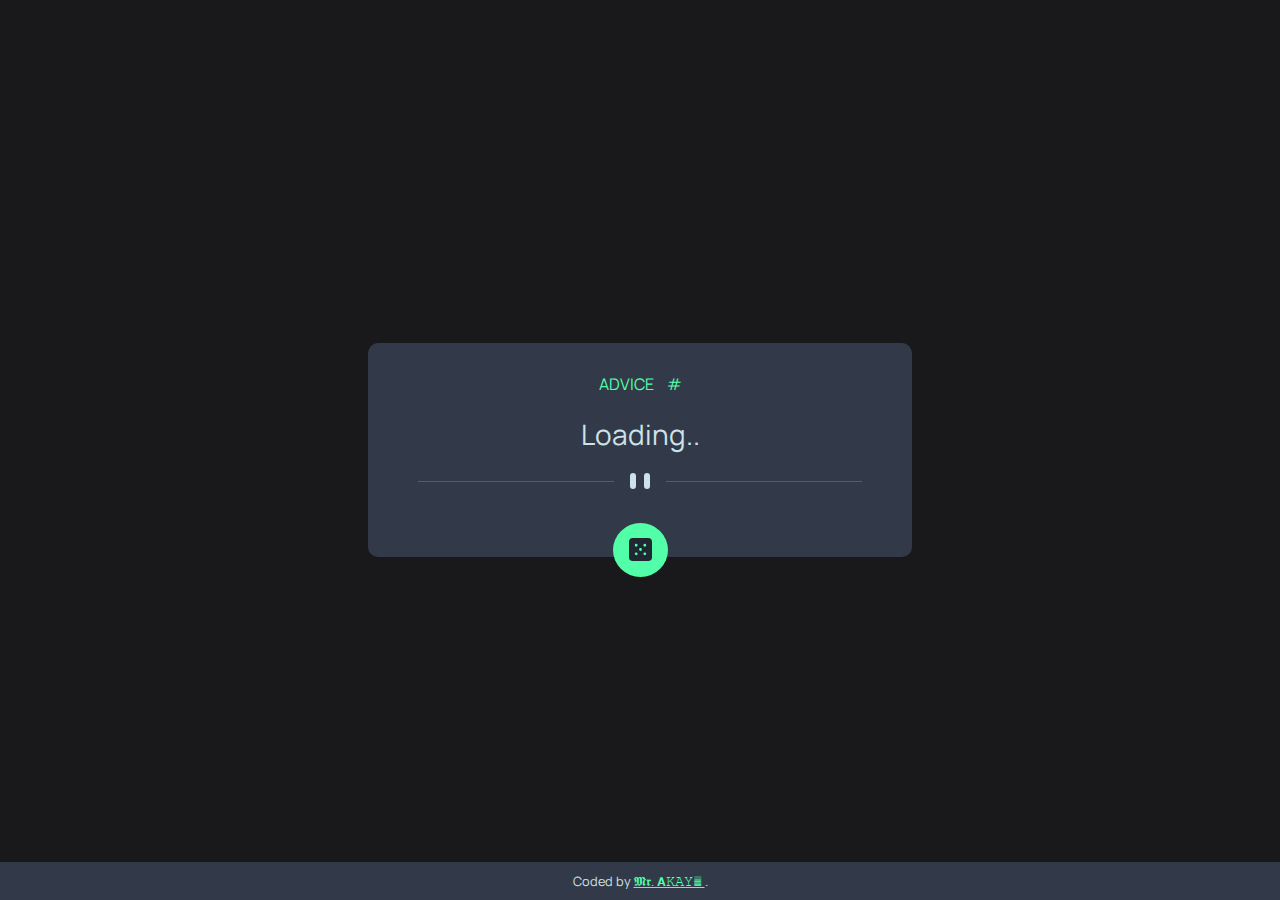
<file: advice/index.html>
<!DOCTYPE html>
<html lang="en">
<head>
  <meta charset="UTF-8">
  <!-- displays site properly based on user's device -->
  <meta name="viewport" content="width=device-width, initial-scale=1.0">
  <link rel="icon" type="image/png" sizes="32x32" href="./images/favicon-32x32.png">
  <link rel="stylesheet" href="style.css">
  <title>Advice generator</title>
</head>
<body>

  <!-- Main -->
  <main>

    <!-- Advice Container -->
    <div class="advice-container">

      <!-- Advice ID goes here -->
      <p class="advice-id">
        Advice #<span id="advice-number"></span>
      </p>

      <!-- Advice text goes here -->
      <p class="advice-text">
        Loading..
      </p>
    </div>

    <!-- Divider -->
    <img src="images/pattern-divider-desktop.svg" alt="" class="divider">
    
    <!-- Dice Button -->
    <button id="dice"><img src="images/icon-dice.svg" alt="Dice to generate new advice"></button>

  </main>

  <!-- Attribution -->
  <footer class="attribution">
    Coded by 
    <a href="https://instagram.com/A.k.borana_">
     𝕸𝖗. 𝗔𝙺𝙰𝚈𒁂
    </a>.
  </footer>

  <!-- Script -->
  <script src="script.js"></script>

</body>
</html>
</file>
<file: advice/style.css>
/* Font */
@import url('https://fonts.googleapis.com/css2?family=Manrope:wght@800&display=swap');

/* Colors */
:root{

    /* Primary */
    --Light-Cyan: hsl(193, 38%, 86%);
    --Neon-Green: #52ffa8;

    /* Neutral */

    --Grayish-Blue: #4e5d73;
    --Dark-Grayish-Blue: #323a49;

}

/* Universal Selector */
*{
    margin: 0;
    padding: 0;
    box-sizing: border-box;
    font-family: "Manrope", sans-serif;
}

/* Html, Body */
html,
body {
  height: 100vh;
  display: grid;
  grid-template-rows: auto 0px;
}
body{
    background-color: rgba(13, 12, 14, 0.95);
}

/* Main */
main{
    display: flex;
    flex-direction: column;
    padding: 30px 50px;
    border-radius: 10px;
    text-align: center;
    background-color: var(--Dark-Grayish-Blue);
    max-width: 550px;
    width: fit-content;
    height: fit-content;
    margin: auto 20px;
}

/* Advice Id */
.advice-id{
    color: var(--Neon-Green);
    text-transform: uppercase;
    word-spacing: 10px;
}

/* Advice Text */
.advice-text{
    margin: 20px auto 0; 
    font-size: 28px;
    width: 100%;
    color: var(--Light-Cyan);
}

/* Divider */
.divider{
    margin: 20px 0 30px;
    background-size: 100% 100%;
    width: 100%;
}
#dice{
    background-color: var(--Neon-Green);
    border-radius: 50%;
    padding: 15px 16px 12px;
    border: 0;
    cursor: pointer;
    margin: 0 auto -50px;
}
#dice img{
    width: 23px;
}
#dice:hover {
    box-shadow: 0 0 40px var(--Neon-Green);
}

/* Attribution */
.attribution { 
    font-size: 0.8rem; 
    align-self: flex-end;
    text-align: center;
    background-color: var(--Dark-Grayish-Blue);
    padding: 10px;
    color: var(--Light-Cyan);
} 
.attribution a { 
    color: var(--Neon-Green); 
}

/* Media Query */
@media (min-width: 530px) {
    main{
        margin: auto;
    }
}
</file>
